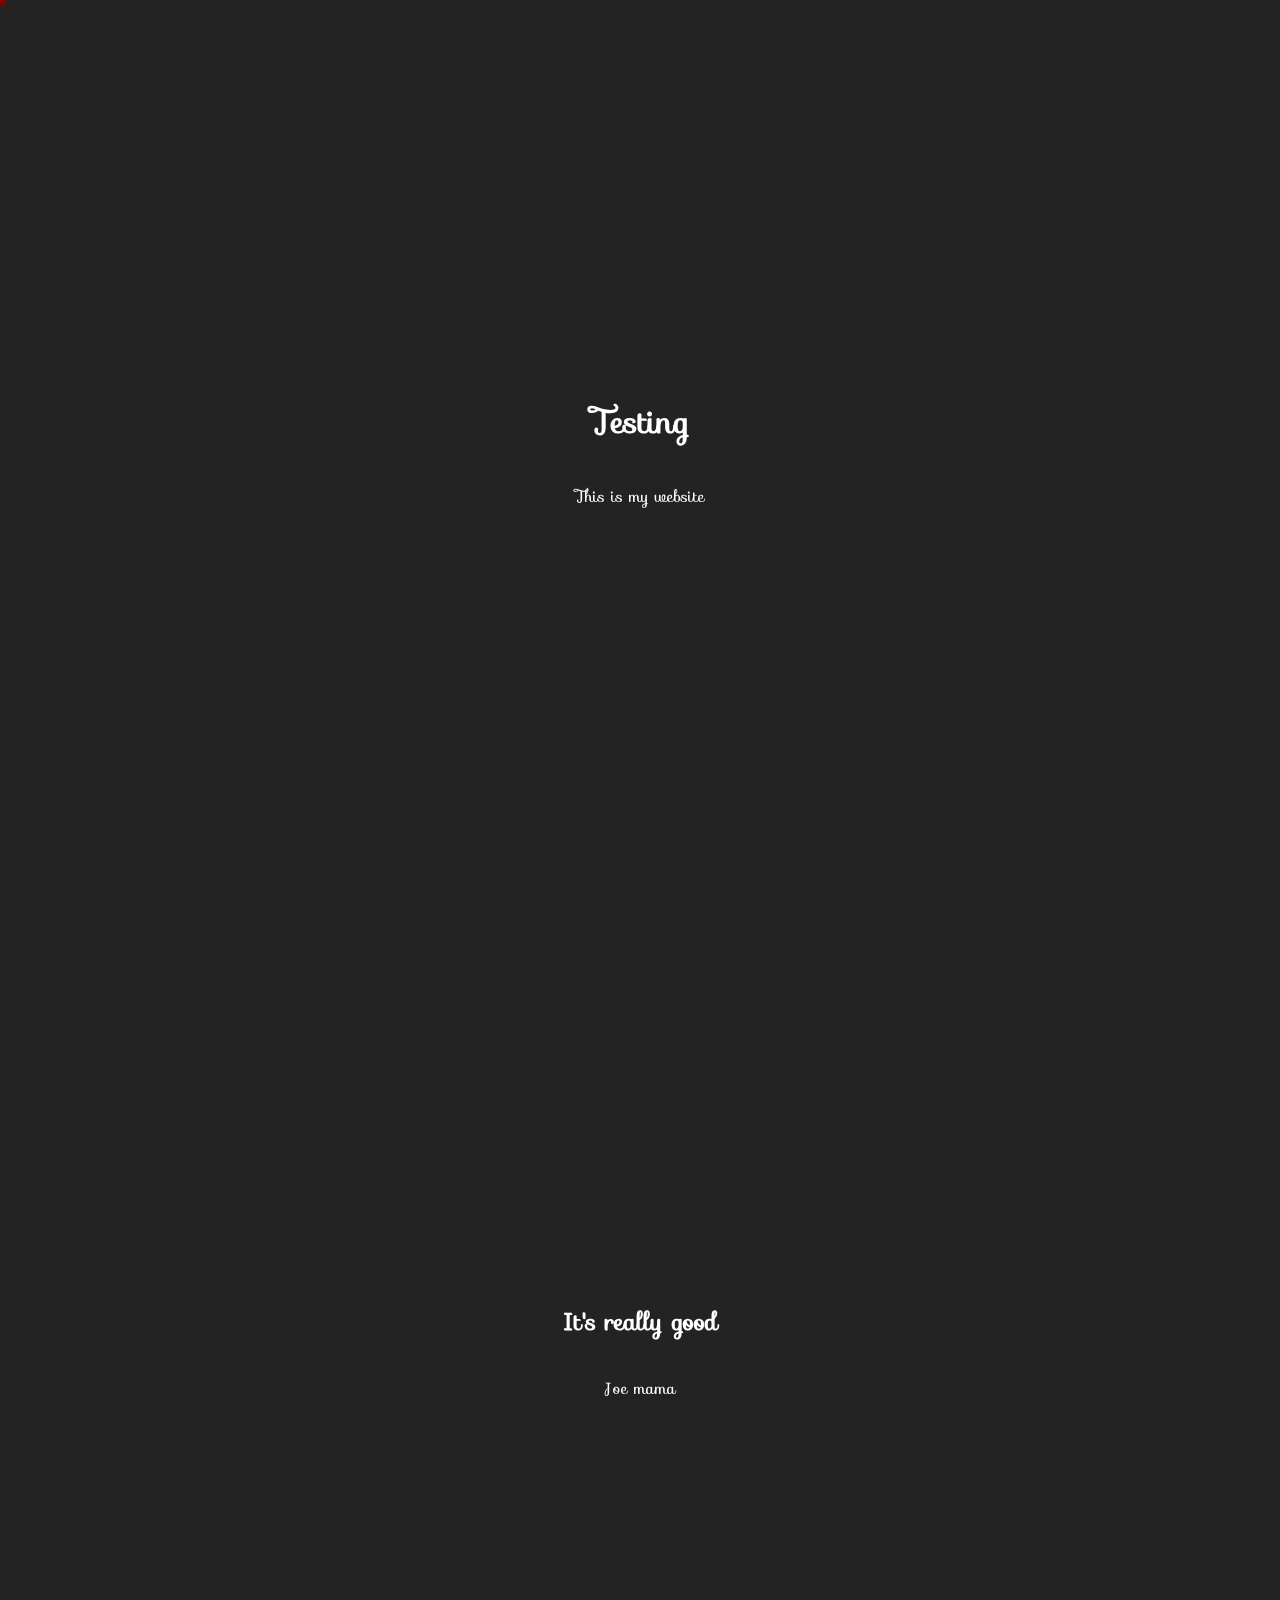
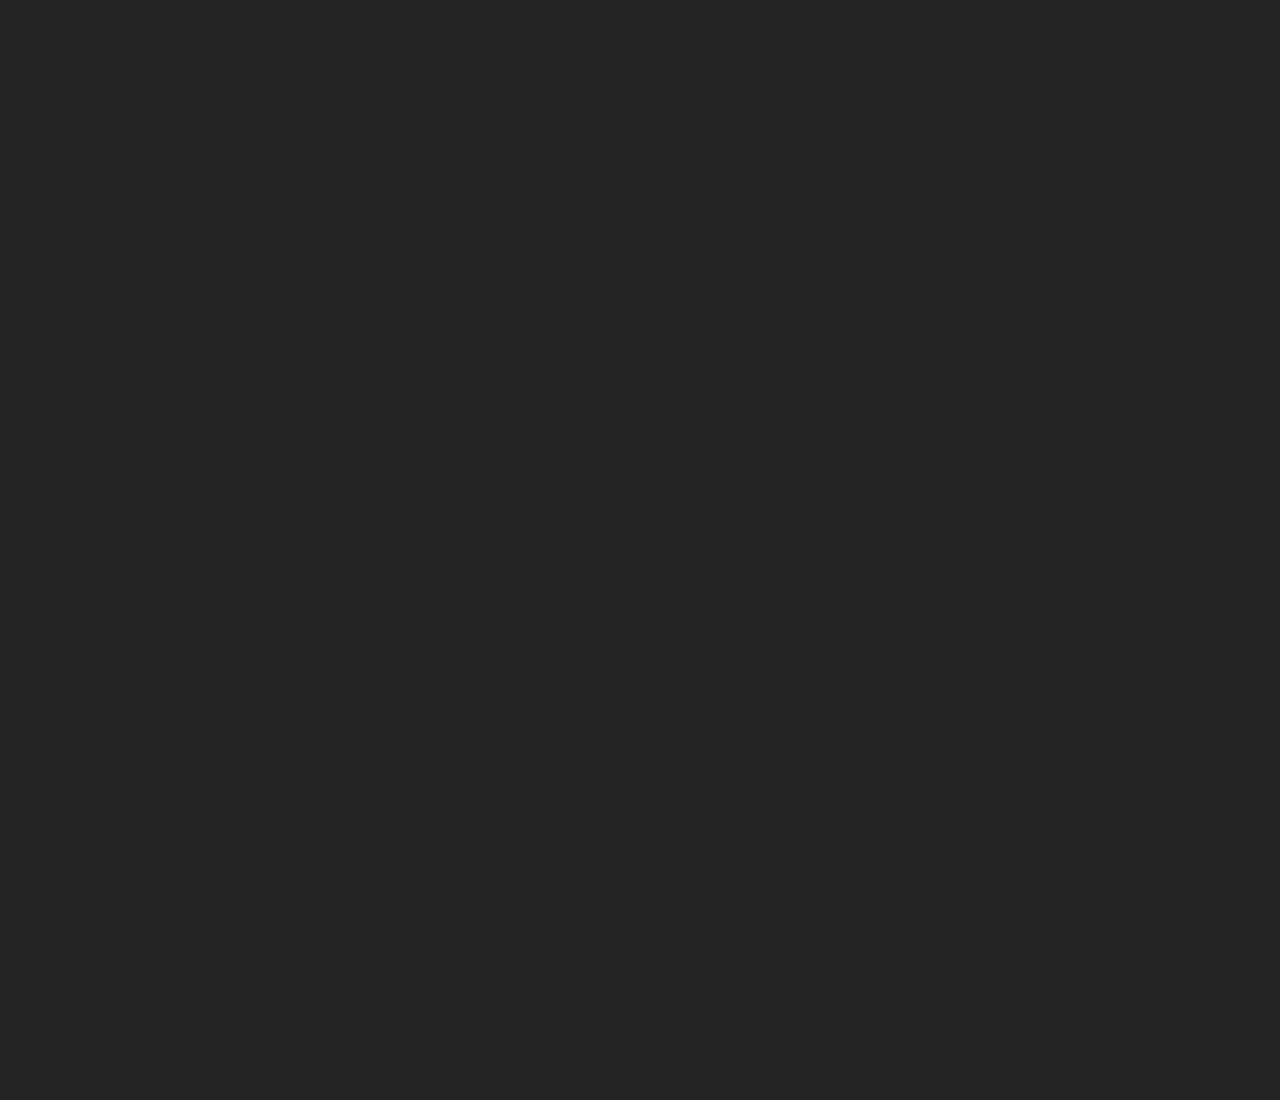
<file: index.html>
<html lang="en">
<head>
    <meta charset="UTF-8">
    <meta http-equiv="X-UA-Compatible" content="IE=edge">
    <meta name="viewport" content="width=device-width, initial-scale=1.0">
    <title>Document</title>
    <link rel="stylesheet" href="style.css">
    <script defer src="app.js"></script>
</head>
<body>

    <div class="wrapper">
		<span></span>
		<span></span>
		<span></span>
		<span></span>
		<span></span>
		<span></span>
		<span></span>
		<span></span>
		<span></span>
		<span></span>
        
    </div>

    <section class="hidden">
        <h1>Testing</h1>
        <p>This is my website</p>
    </section>

    <section class="hidden">
        <h2>It's really good</h2>
        <p>
            Joe mama
        </p>
    </section>

    <section class="hidden">
        <h2>Please don't leak</h2>
        <p>
            This  is a test website running on a good will and my own sheer power
            No one cares to be honest man
        </p>
    </section>
    

    
</body>
</html>
</file>
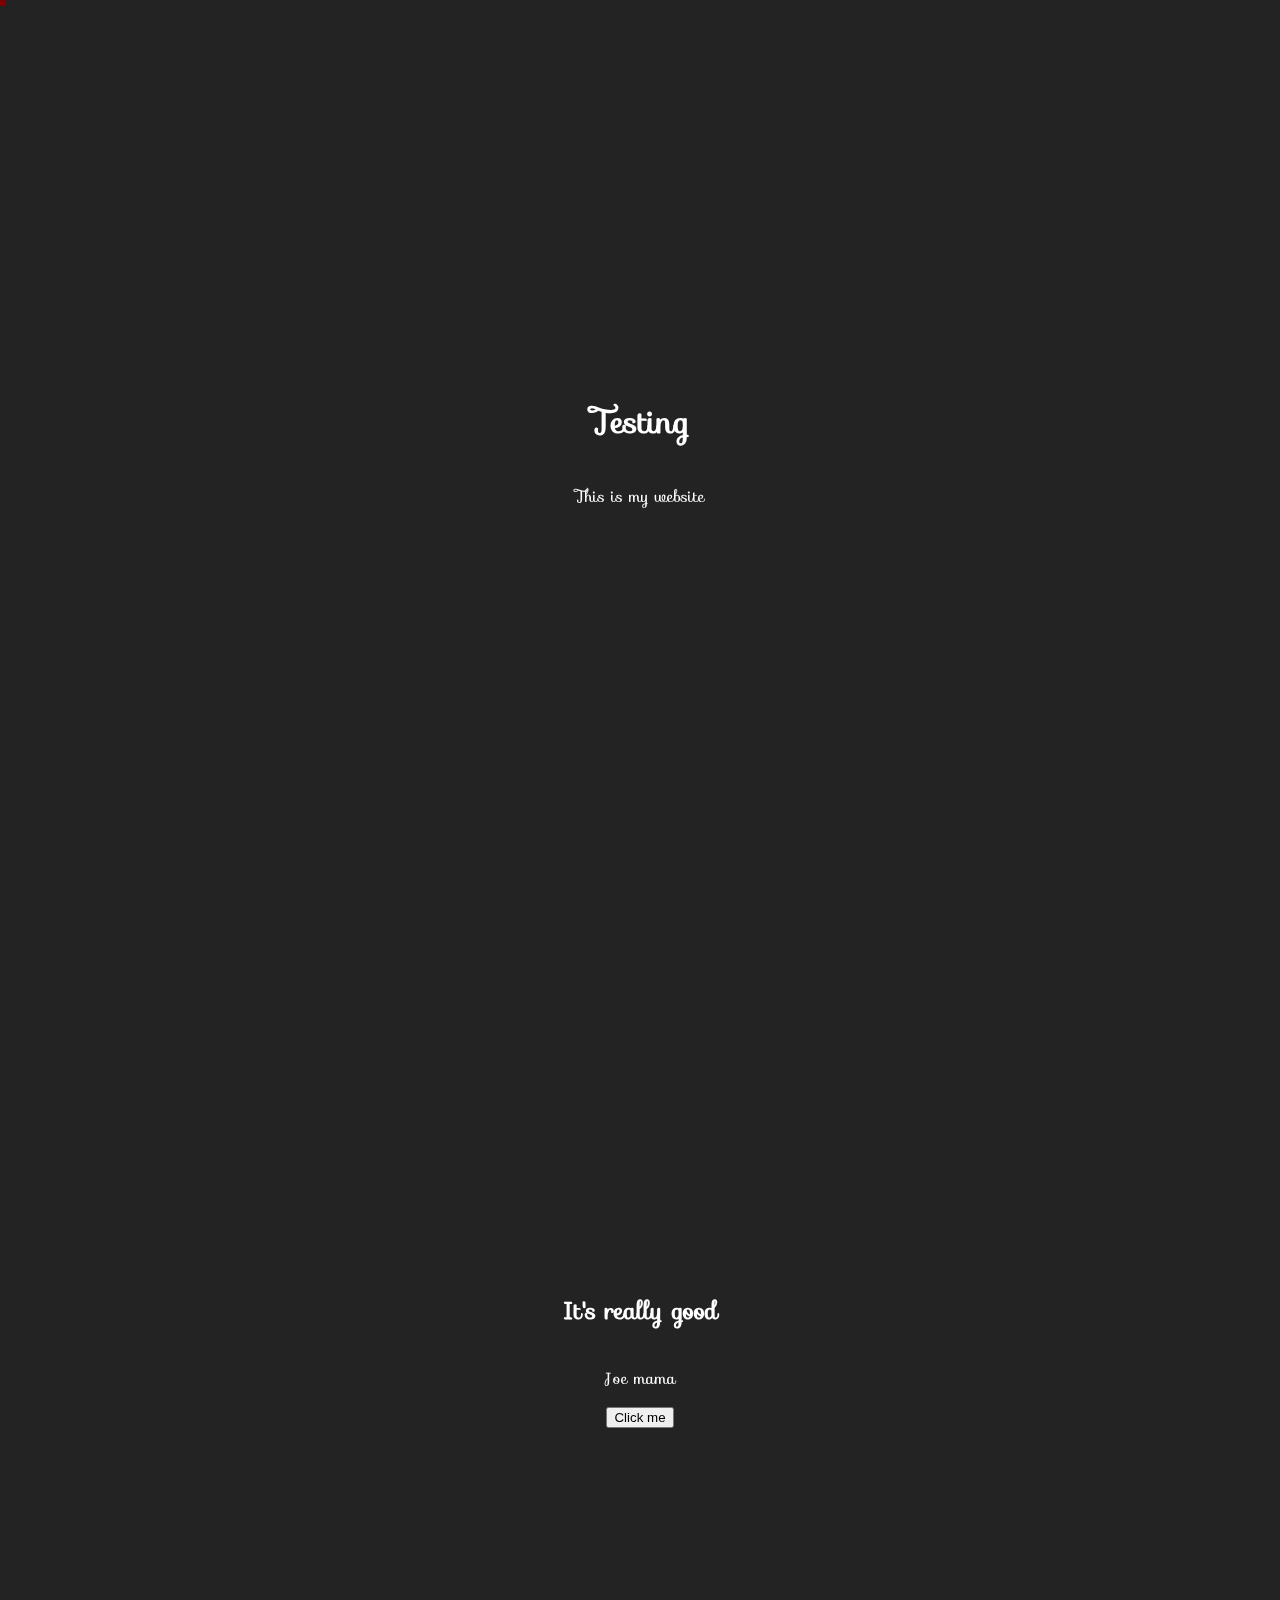
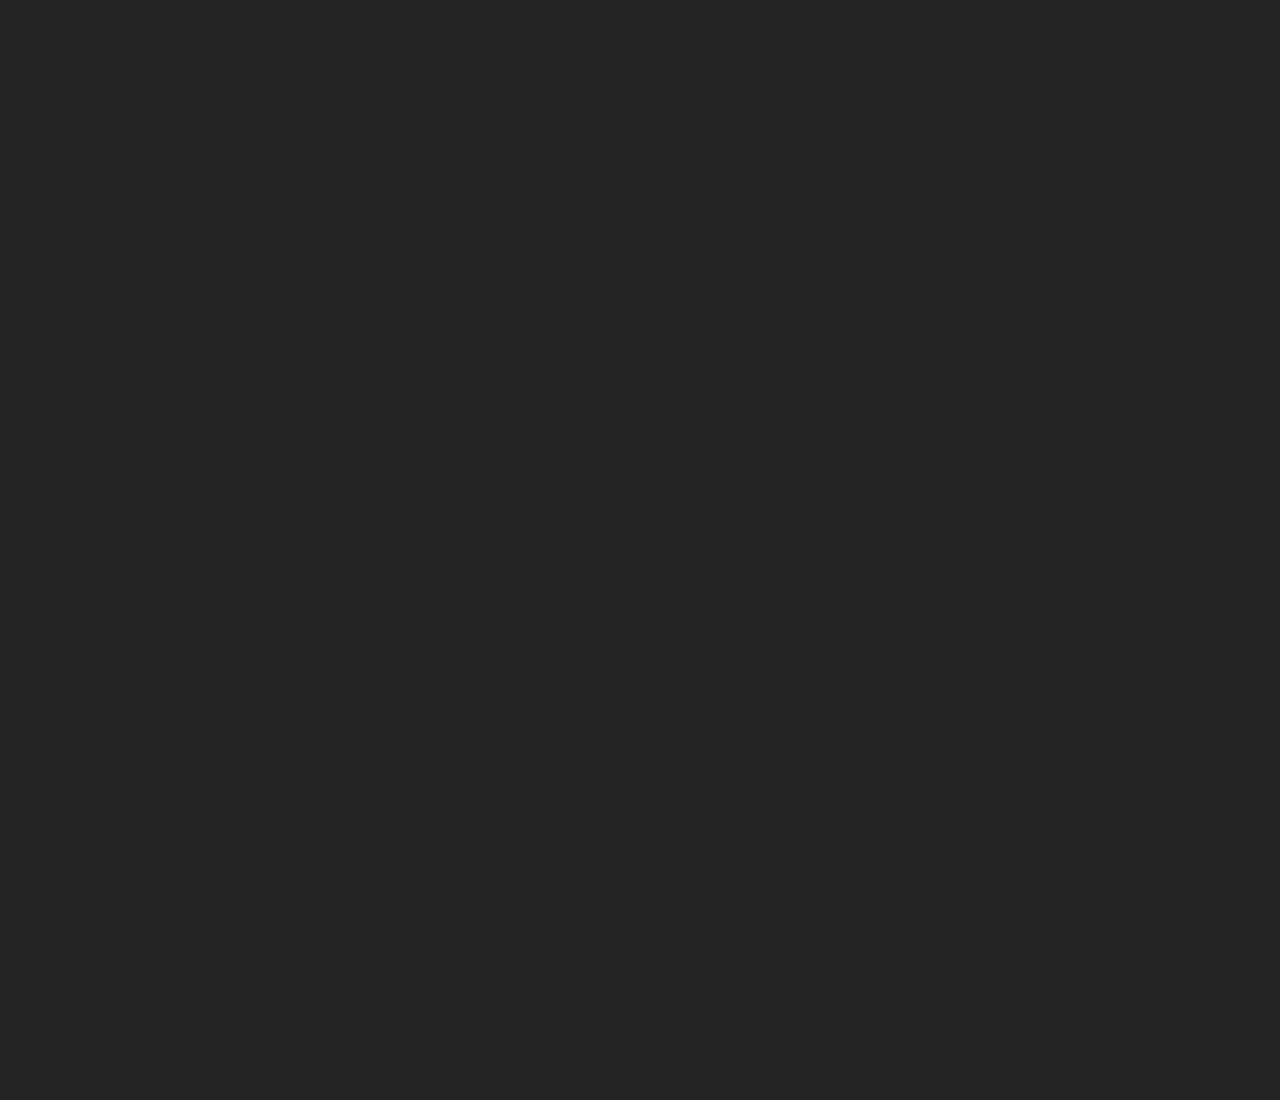
<file: Project.html>
<html lang="en">
<head>
    <meta charset="UTF-8">
    <meta http-equiv="X-UA-Compatible" content="IE=edge">
    <meta name="viewport" content="width=device-width, initial-scale=1.0">
    <title>Document</title>
    <link rel="stylesheet" href="style.css">
    <script defer src="app.js"></script>
</head>
<body>

    <div class="wrapper">
		<span></span>
		<span></span>
		<span></span>
		<span></span>
		<span></span>
		<span></span>
		<span></span>
		<span></span>
		<span></span>
		<span></span>
        
    </div>

    <section class="hidden">
        <h1>Testing</h1>
        <p>This is my website</p>
    </section>

    <section class="hidden">
        <h2>It's really good</h2>
        <p>
            Joe mama
        </p>
        <button>Click me</button>
    </section>

    <section class="hidden">
        <h2>Please don't leak</h2>
        <p>
            This  is a test website running on a good will and my own sheer power
            No one cares to be honest man
        </p>
    </section>
    

    
</body>
</html>
</file>
<file: style.css>
@import url("https://fonts.googleapis.com/css?family=Sofia");


body {
    background-color: rgb(36, 35, 35);
    color: white;
    font-family: "Sofia", sans-serif;
    margin: 0;
    padding: 0;
}

section {
   display: grid;
   place-items: center;
   align-content: center;
   min-height: 100vh;
}

.hidden {
    opacity: 0;
    filter: blur(5px);
    transform: translateX(-100%);
    transition: all 1s;
}

.show {
    opacity: 1;
    filter: blur(0);
    transform: translateX(0);
}

@media(prefer-reduced-motion) {
    .hidden {
        transition: none;
    }
}

.trail { /* className for the trail elements */
    position: absolute;
    height: 6px; width: 6px;
    border-radius: 3px;
    background: rgb(128, 0, 0);
  }


.wrapper span{
    position: fixed;
    top: -120px;
    height: 50px;
    width: 50px;
    z-index: -1;
    animation: animate 10s linear infinite;    
}
.wrapper span:nth-child(1){
    left: 60px;
    animation-delay:0.6s;
    border: 5px solid cyan;
}
.wrapper span:nth-child(2){
    left: 60%;
    animation-delay: 3s;
    width: 60px;
    height: 60px;
    background: #ff4293;
}
.wrapper span:nth-child(3){
    left: 20%;
    animation-delay: 2s;
    border: 5px solid #fff;    
}
.wrapper span:nth-child(4){
    left: 30%;
    animation-delay: 5s;
    width: 80px;
    height: 80px;
    background: #befb46;
}
.wrapper span:nth-child(5){
    left: 40%;
    animation-delay: 1s;
    border: 5px solid #ff4293;
}
.wrapper span:nth-child(6){
    left: 50%;
    animation-delay: 7s;
    border: 5px solid deepskyblue;
}
.wrapper span:nth-child(7){
    left: 60%;
    animation-delay: 6s;
    width: 100px;
    height: 100px;
    background: #ffd59e;
}
.wrapper span:nth-child(8){
    left: 70%;
    animation-delay: 8s;
    border: 5px solid #befb46;
}
.wrapper span:nth-child(9){
    left: 80%;
    animation-delay: 6s;
    width: 90px;
    height: 90px;
    background: cyan;
}
.wrapper span:nth-child(10){
    left: 90%;
    animation-delay: 4s;
    border: 5px solid #fff;    
}
.banner{
    display: flex;
    justify-content: center;
    align-items: center;
    height: 100vh;
}
.content h2{
    -webkit-text-fill-color: #fff;
    -webkit-text-stroke-width: 3px;
    -webkit-text-stroke-color: #fff;
    font-family: montserrat;
    font-size: 80px;
    text-transform: uppercase;
    letter-spacing: 12px;
    text-align: center;
    line-height: 0.9;
}
.content h2 b{
    -webkit-text-fill-color: transparent;
    font-size: 65px;
}
@keyframes animate{
    100%{
        transform: translateY(0);
        opacity: 1;
    }
    80%{
        opacity: 0.7;
    }
    0%{
        transform: translateY(800px) rotate(360deg);
        opacity: 0;
    }
}
</file>
